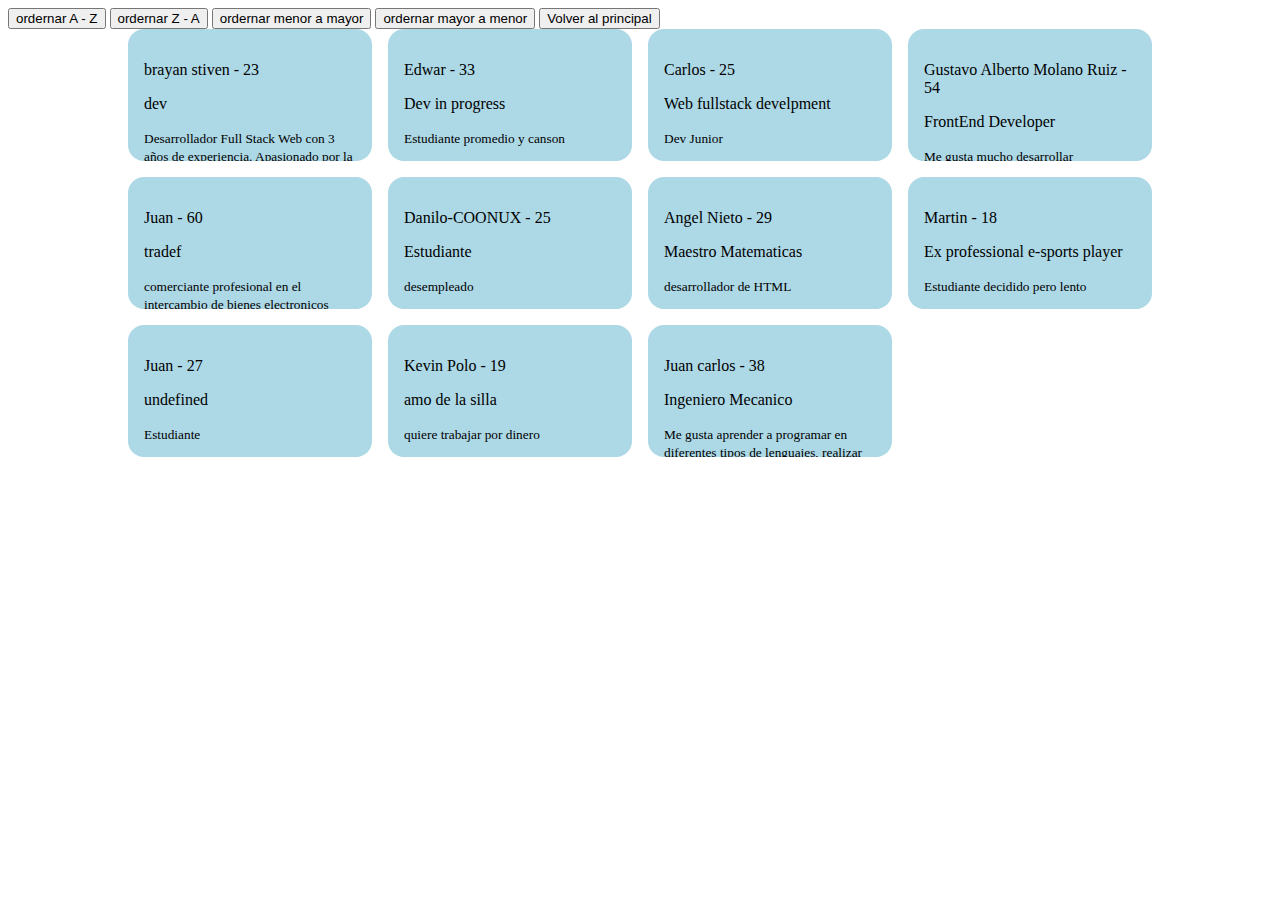
<file: resolve/index.html>
<!DOCTYPE html>
<html lang="en">

<head>
    <meta charset="UTF-8">
    <meta name="viewport" content="width=device-width, initial-scale=1.0">
    <title>Document</title>
    <link rel="stylesheet" href="./styles.css">
    <script src="./main.js" defer></script>
</head>

<body>
    <div class="buttons">
        <button class="btn" id="btnAZ">ordernar A - Z</button>
        <button class="btn" id="btnZA">ordernar Z - A</button>
        <button class="btn" id="btnAgesMin">ordernar menor a mayor</button>
        <button class="btn" id="btnAgesMax">ordernar mayor a menor</button>
        <button class="btn" id="btnOriginal">Volver al principal</button>
    </div>
    <div class="users"></div>
</body>

</html>
</file>
<file: resolve/styles.css>
/* .buttons {
	background-color: red;
}

.buttons p {
	background-color: powderblue;
} */

/* .box {
	background-color: red;
	width: 100px;
	height: 100px;
	transition: opacity 0.5s, visibility 0.5s;
}

.box__hidden {
	opacity: 0;
	visibility: hidden;
} */

/* .content__loader {
	position: fixed;
	top: 0;
	left: 0;
	width: 100%;
	height: 100%;
	background-color: rgba(0, 0, 0, 0.5);

	 display: flex;
	justify-content: center;
	align-items: center; 

	display: grid;
	place-items: center;

	transition: opacity 0.5s, visibility 0.5s;
}

.content__loader__hidden {
	opacity: 0;
	visibility: hidden;
}

.loader {
	width: 100px;
	height: 100px;
	border-radius: 50%;
	border: 3px solid #fff;
	border-top: none;
	border-left: none;
	animation: animation__loader 1s infinite;
}

@keyframes animation__loader {
	0% {
		transform: rotate(0deg);
	}

	100% {
		transform: rotate(360deg);
	}
} */

/* .content__buttons {
	display: flex;
	flex-wrap: wrap;
	gap: 1rem;
}

.btn {
	padding: 10px 20px;
	border-radius: 0.5rem;
	border: 2px solid transparent;
	font-weight: bold;
	text-transform: uppercase;
	background-color: var(--color-b);
	cursor: pointer;
	flex-grow: 1;
}

.btn:hover {
	background-color: transparent;
	border: 2px solid var(--color-b);
	color: var(--color-b);
}

.box {
	width: 200px;
	height: 200px;
	border-radius: 50%;
	background-color: #000;
	margin: 0 auto;
	margin-top: 3rem;
} */

.users {
	max-width: 1024px;
	margin: 0 auto;
	display: grid;
	grid-template-columns: repeat(auto-fit, minmax(200px, 1fr));
	gap: 1rem;
}

.user {
	padding: 1rem;
	background-color: lightblue;
	border-radius: 1rem;
	max-height: 100px;
	overflow-y: scroll;
}
</file>
